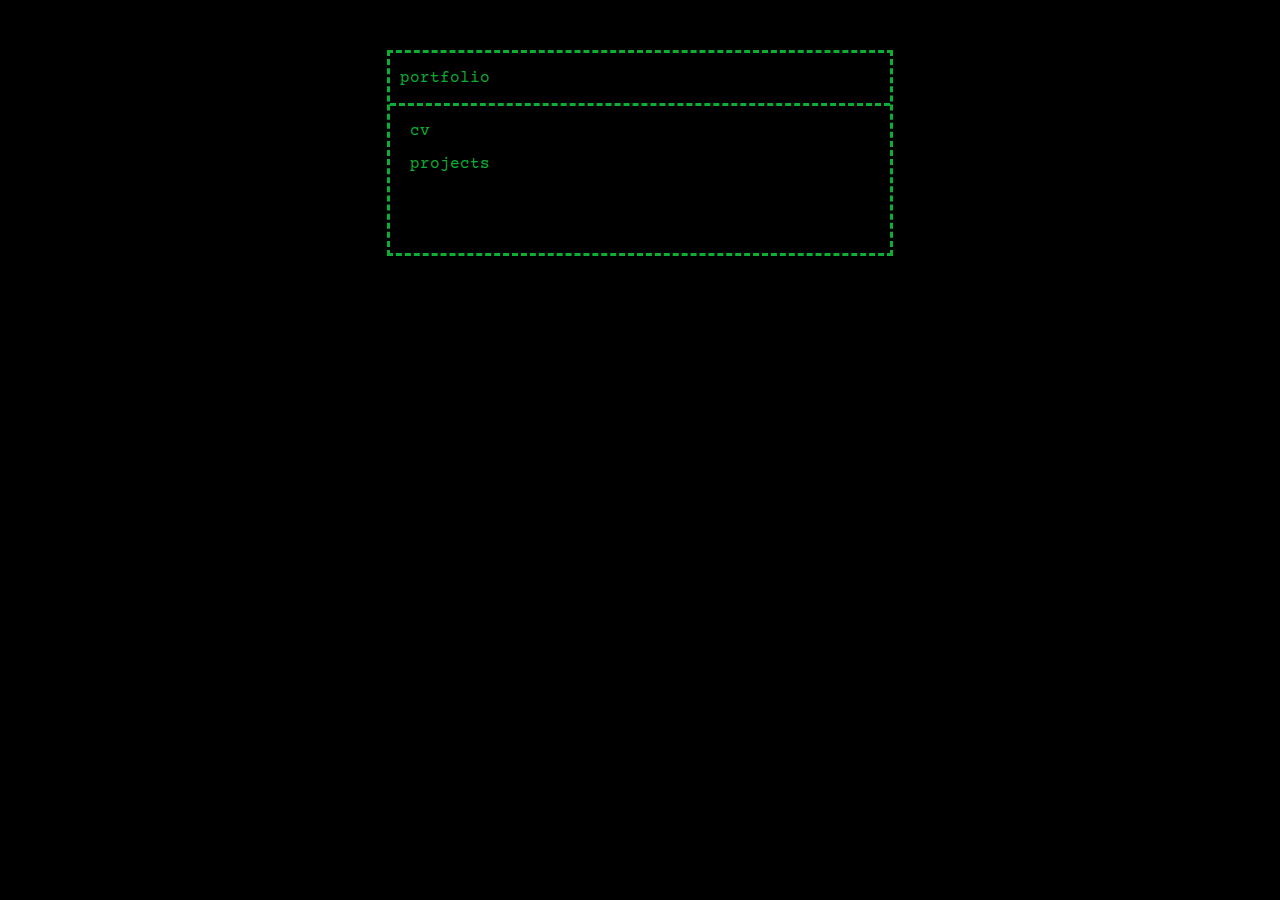
<file: index.html>
<!DOCTYPE html>
<html lang="en">
<head>
    <meta charset="UTF-8">
    <meta http-equiv="X-UA-Compatible" content="IE=edge">
    <meta name="viewport" content="width=device-width, initial-scale=1.0">
    <link rel="preconnect" href="https://fonts.googleapis.com">
    <link rel="preconnect" href="https://fonts.gstatic.com" crossorigin>
    <link href="https://fonts.googleapis.com/css2?family=Courier+Prime&display=swap" rel="stylesheet">
    <title>Jonathan Tangpos Portfolio</title>
    <style type="text/css">
      html, body {
        margin: 0;
        padding: 0;
        background-color: black;
        font-family: 'Courier Prime', monospace;
      }
      .window {
        border: 3px dashed rgb(12, 174, 52);
        height: 200px;
        max-width: 500px;
        width: 90%;
        margin: 0 auto;
        margin-top: 50px;
      }
      .title {
        color: rgb(12, 174, 52);
        border-bottom: 3px dashed rgb(12, 174, 52);
      }
      .title p {
        padding: 0 10px;
      }
      .list a{
        color: rgb(12, 174, 52);
        text-decoration: none;
      }
      .list a:hover{
        color: #fff;
      }
      ul {
        margin-left: 0;
        padding-inline-start: 20px;
      }
      ul li{
        margin-bottom: 15px;
      }
    </style>
</head>
<body>
    <div class="window">
      <div class="title">
        <p>portfolio</p>
      </div>
      <div class="list">
        <ul>
          <li><a href="/cv/"> cv</a></li>
          <li><a href="/projects/"> projects</a></li>
        </ul>
      </div>
    </div>
</body>
</html>
</file>
